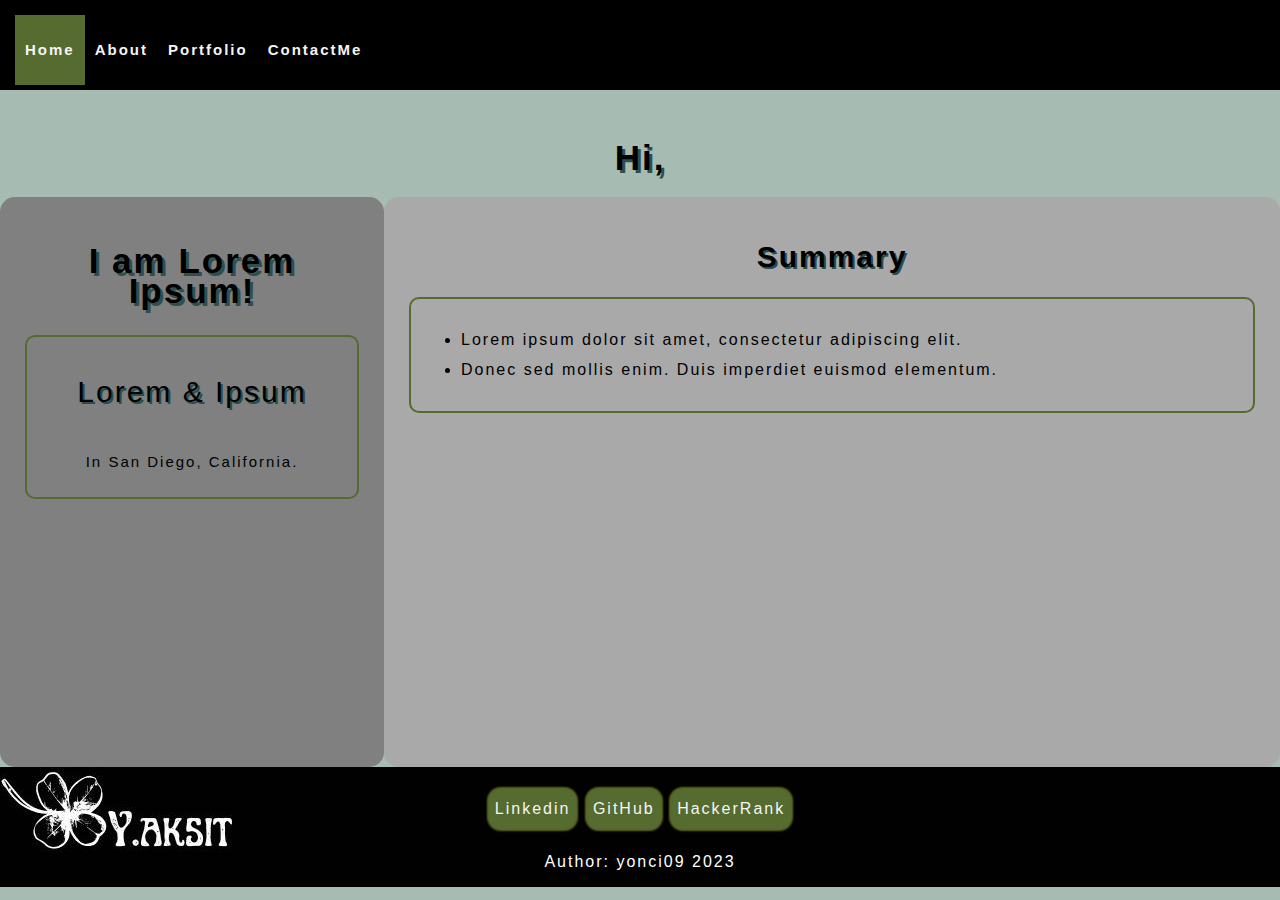
<file: index.html>
<!DOCTYPE html>
<html lang="en">

<head>
  <meta charset="utf-8">

  <meta name="viewport" content="width=device-width, initial-scale=1.0">

  <meta name="Description" content="Portfolio">

  <meta name="Keywords" content="Portfolio,Example Template of Portfolio">

  <meta name="Author" content="yonci09">

  <link rel="stylesheet" type="text/css" href="style.css">

  <link rel="stylesheet" href="https://cdnjs.cloudflare.com/ajax/libs/animate.css/4.1.1/animate.min.css">

  <title> Example Template of Portfolio </title>

</head>

<body>

  <header>
    <nav>
      <ul>
        <li><a class="active" href="Index.html">Home</a></li>
        <li><a href="About.html">About </a></li>
        <li><a href="Portfolio.html">Portfolio </a></li>
        <li><a href="Contact.html">ContactMe</a></li>
      </ul>
    </nav>
  </header>
  <br>
  <br>
  <br>
  <br>

  <main>



    <section>
      <h1  class="animate__animated animate__bounce T1">Hi,</h1>
      <article class="grid2">
        <h2 class="animate__animated animate__bounce T1">I am Lorem Ipsum!</h2>
        <div class="div1">
          <p class="T3"> Lorem & Ipsum  </p>

          <p class="T2"> In San Diego, California. </p>

        </div>

      </article>

      <article class="grid1">
        <h2 class="T3">Summary</h2>
        <div class="div1">
          <ul>
            <li>Lorem ipsum dolor sit amet, consectetur adipiscing elit.</li>
            <li>Donec sed mollis enim. Duis imperdiet euismod elementum.</li>

          </ul>

        </div>

      </article>
    </section>














    <aside>



    </aside>


  </main>



  <footer>
    <a href="https://www.lipsum.com/feed/html" class="button1">Linkedin</a>
    <a href="https://www.lipsum.com/feed/html " class="button1">GitHub</a>
    <a href="https://www.lipsum.com/feed/html" class="button1">HackerRank</a>

    <p id="textc">Author: yonci09 2023</p>


  </footer>

</body>

</html>
</file>
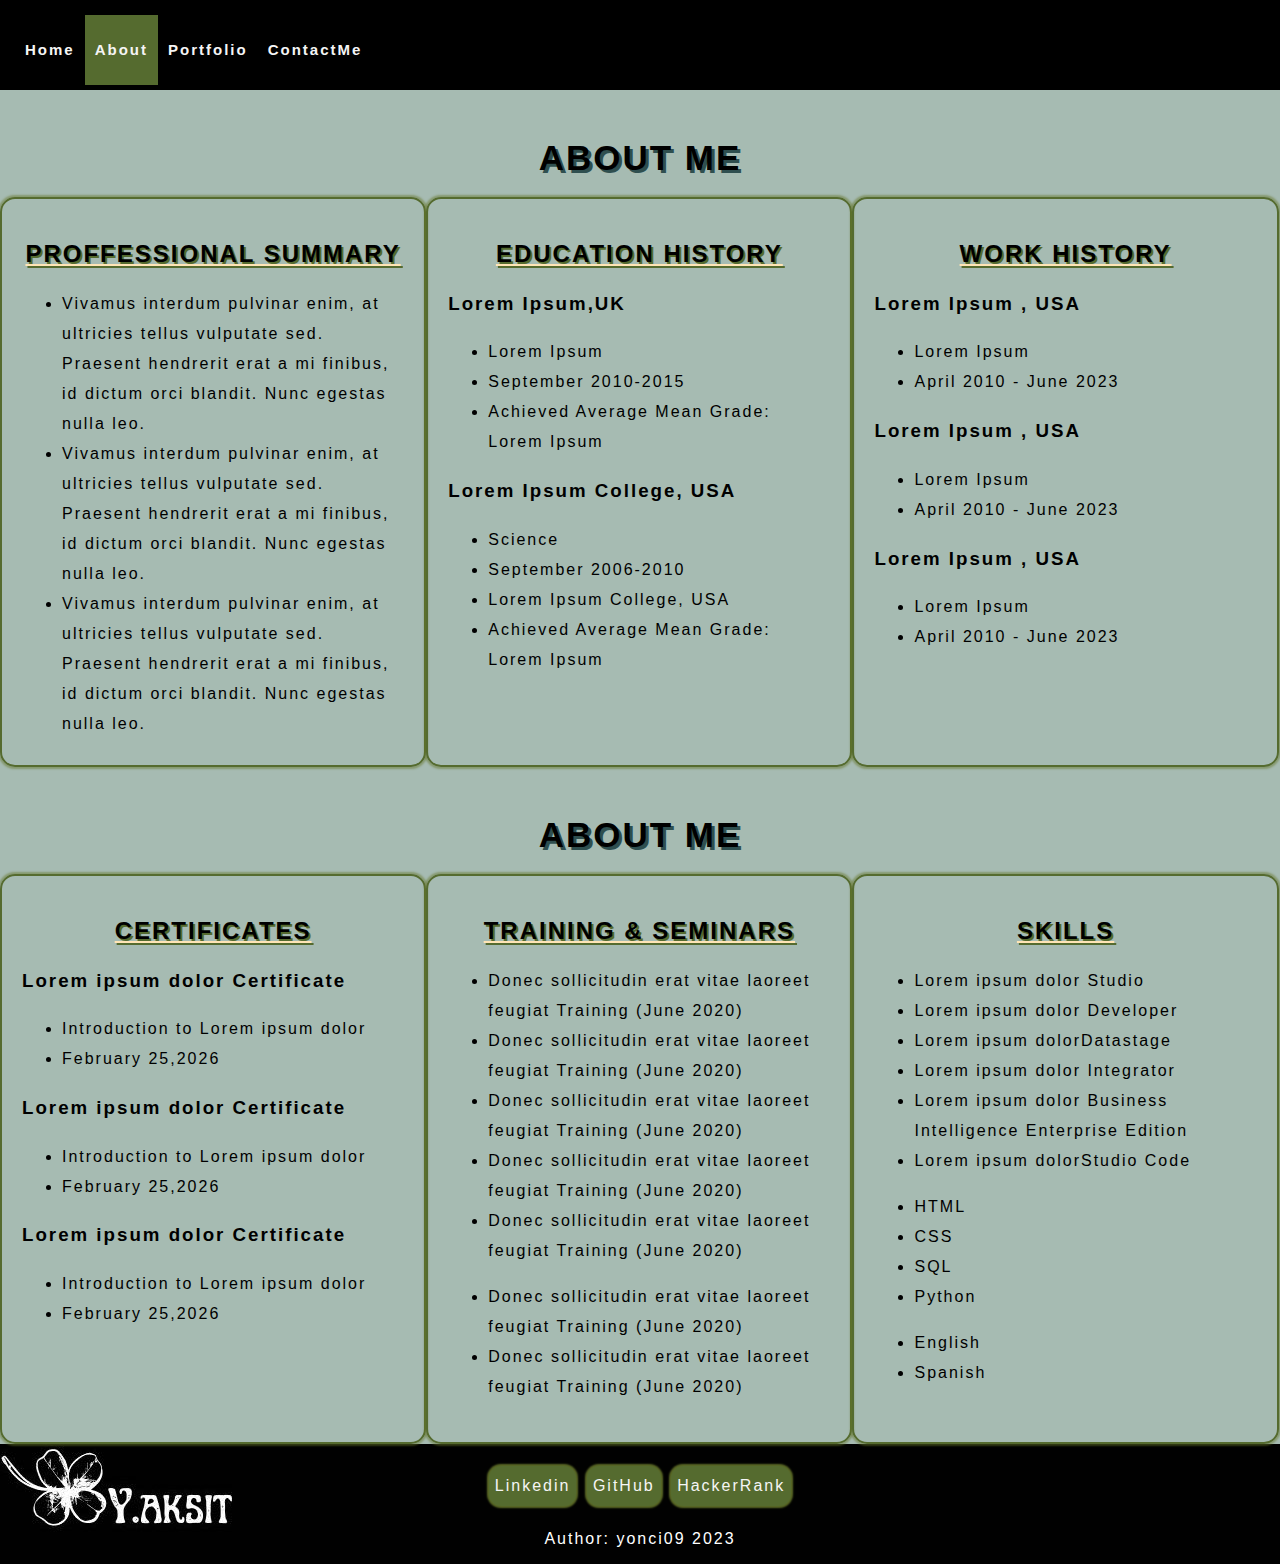
<file: About.html>
<!DOCTYPE html>
<html lang="en">

<head>
  <meta charset="utf-8">

  <meta name="viewport" content="width=device-width, initial-scale=1.0">

  <meta name="Description" content="Portfolio">

  <meta name="Keywords" content="Portfolio,Example Template of Portfolio">

  <meta name="Author" content="yonci09">

  <link rel="stylesheet" type="text/css" href="style.css">

  <link rel="stylesheet" href="https://cdnjs.cloudflare.com/ajax/libs/animate.css/4.1.1/animate.min.css">

  <title> Example Template of Portfolio </title>

</head>

<body>

  <header>
    <nav>
      <ul>
        <li><a href="index.html">Home</a></li>
        <li><a class="active" href="About.html">About </a></li>
        <li><a href="Portfolio.html">Portfolio </a></li>
        <li><a href="Contact.html">ContactMe</a></li>
      </ul>
    </nav>
  </header>
  <br>
  <br>
  <br>
  <br>

  <main>



    <section>
      <h1  class="T1">ABOUT ME</h1>
      <article class="grid3">
        <h2  class="animate__animated animate__shakeX tf">PROFFESSIONAL SUMMARY</h2>
        <div>
          <ul>
            <li>Vivamus interdum pulvinar enim, at ultricies tellus vulputate sed. Praesent hendrerit erat a mi finibus, id dictum orci blandit. Nunc egestas nulla leo.</li>
            <li>Vivamus interdum pulvinar enim, at ultricies tellus vulputate sed. Praesent hendrerit erat a mi finibus, id dictum orci blandit. Nunc egestas nulla leo.</li>
            <li>Vivamus interdum pulvinar enim, at ultricies tellus vulputate sed. Praesent hendrerit erat a mi finibus, id dictum orci blandit. Nunc egestas nulla leo.</li>

          </ul>

        </div>

      </article>


      <article class="grid3">
        <h2  class="animate__animated animate__shakeX tf">EDUCATION HISTORY</h2>
        <h3>Lorem Ipsum,UK </h3>
        <ul>
          <li>Lorem Ipsum</li>
          <li>September 2010-2015</li>
          <li> Achieved Average Mean Grade: Lorem Ipsum</li>
        </ul>
        <h3>Lorem Ipsum College, USA</h3>
        <ul>
          <li>Science </li>
          <li>September 2006-2010</li>
          <li>Lorem Ipsum College, USA</li>
          <li> Achieved Average Mean Grade: Lorem Ipsum</li>
        </ul>


      </article>

      <article class="grid3">
        <h2 class="animate__animated animate__shakeX tf">WORK HISTORY</h2>
        <h3> Lorem Ipsum , USA </h3>
        <ul>
          <li>Lorem Ipsum</li>
          <li>April 2010 - June 2023</li>
        </ul>


       
        <h3> Lorem Ipsum , USA </h3>
        <ul>
          <li>Lorem Ipsum</li>
          <li>April 2010 - June 2023</li>
        </ul>

        
        <h3> Lorem Ipsum , USA </h3>
        <ul>
          <li>Lorem Ipsum</li>
          <li>April 2010 - June 2023</li>
        </ul>
      </article>
    </section>

    <br>

    <section>
      <h1  class="T1">ABOUT ME</h1>
      <article class="grid3">
        <h2 class="animate__animated animate__shakeX tf">CERTIFICATES</h2>
        <h3> Lorem ipsum dolor Certificate </h3>
        <ul>
          <li>Introduction to Lorem ipsum dolor</li>
          <li>February 25,2026 </li>
        </ul>

        <h3> Lorem ipsum dolor Certificate </h3>
        <ul>
          <li>Introduction to Lorem ipsum dolor</li>
          <li>February 25,2026 </li>
        </ul>

        <h3> Lorem ipsum dolor Certificate </h3>
        <ul>
          <li>Introduction to Lorem ipsum dolor</li>
          <li>February 25,2026 </li>
        </ul>




      </article>
    

      <article class="grid3">
        <h2  class="animate__animated animate__shakeX tf">TRAINING & SEMINARS</h2>
        <ul>
          <li>Donec sollicitudin erat vitae laoreet feugiat Training (June 2020)</li>
          <li>Donec sollicitudin erat vitae laoreet feugiat Training (June 2020)</li>
          <li>Donec sollicitudin erat vitae laoreet feugiat Training (June 2020)</li>
          <li>Donec sollicitudin erat vitae laoreet feugiat Training (June 2020)</li>
          <li>Donec sollicitudin erat vitae laoreet feugiat Training (June 2020)</li>
        </ul>

        <ul>
          <li>Donec sollicitudin erat vitae laoreet feugiat Training (June 2020)</li>
          <li>Donec sollicitudin erat vitae laoreet feugiat Training (June 2020)</li>

        </ul>


      </article>

      <article class="grid3">
        <h2 class="animate__animated animate__shakeX tf">SKILLS </h2>
        <ul>
          <li>Lorem ipsum dolor Studio</li>
          <li>Lorem ipsum dolor Developer </li>
          <li>Lorem ipsum dolorDatastage</li>
          <li>Lorem ipsum dolor Integrator </li>
          <li>Lorem ipsum dolor Business Intelligence Enterprise Edition </li>
          <li>Lorem ipsum dolorStudio Code</li>
        </ul>

        <ul>
          <li>HTML</li>
          <li>CSS</li>
          <li>SQL</li>
          <li>Python</li>
        </ul>


        <ul>
          <li>English</li>
          <li>Spanish</li>
          </ul>

      </article>

    </section>
















    <aside>



    </aside>


  </main>



  <footer>
    <a href="https://www.lipsum.com/feed/html" class="button1">Linkedin</a>
    <a href="https://www.lipsum.com/feed/html " class="button1">GitHub</a>
    <a href="https://www.lipsum.com/feed/html" class="button1">HackerRank</a>

    <p id="textc">Author: yonci09 2023</p>


  </footer>

</body>

</html>
</file>
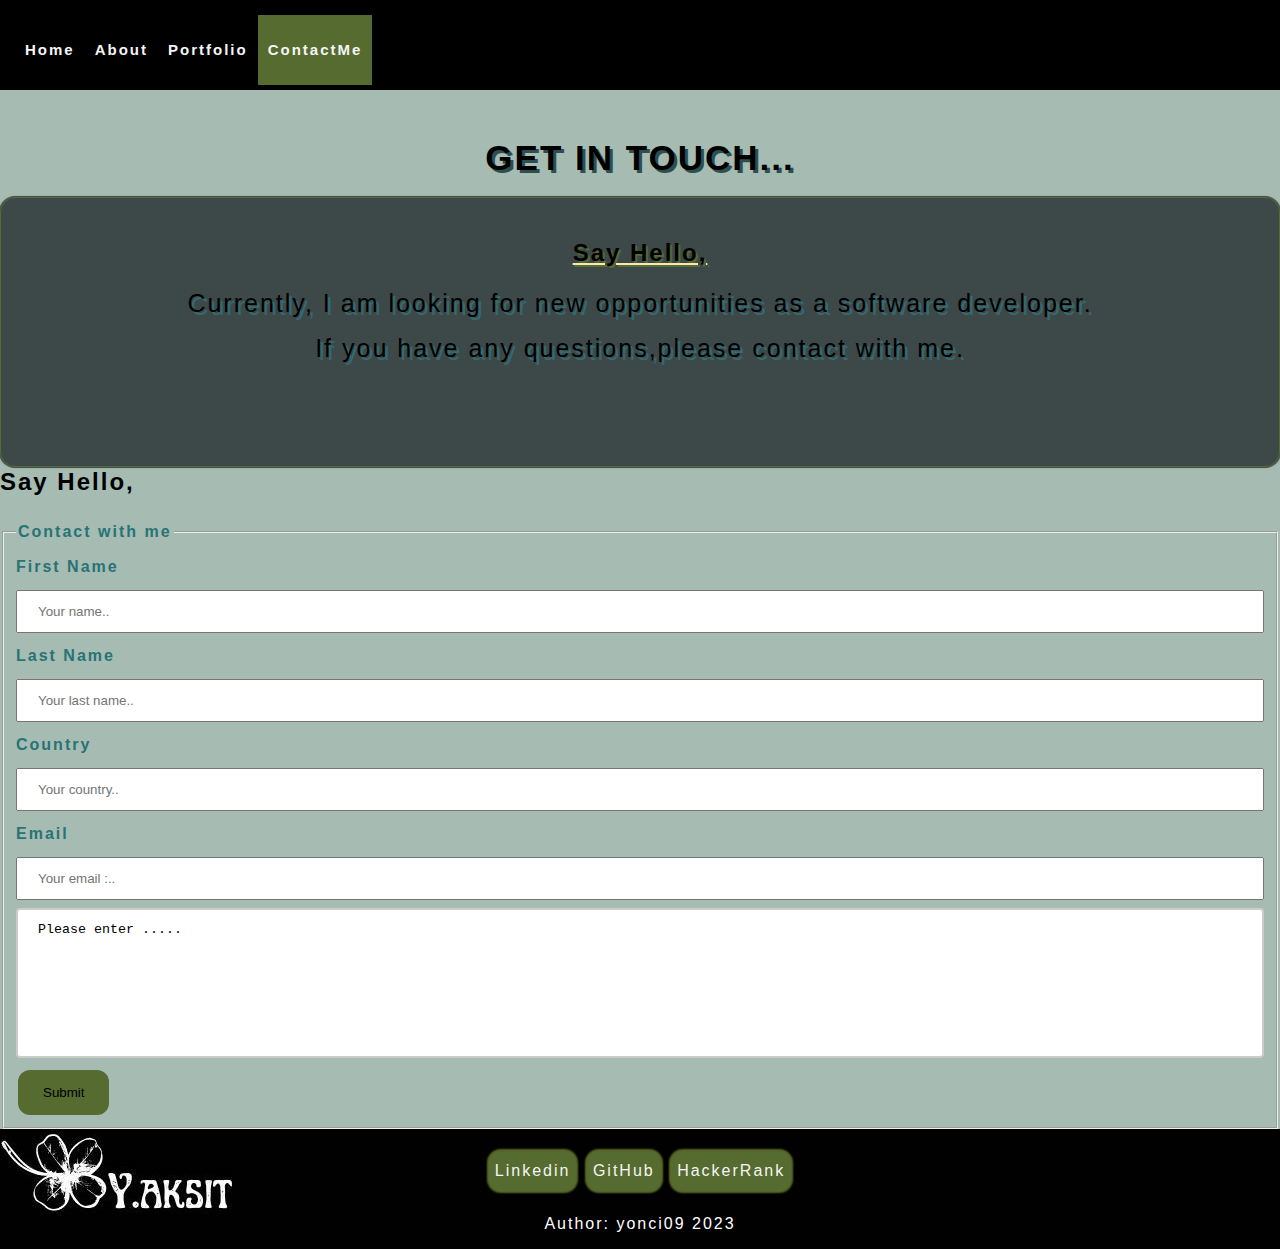
<file: Contact.html>
<!DOCTYPE html>
<html lang="en">

<head>
  <meta charset="utf-8">

  <meta name="viewport" content="width=device-width, initial-scale=1.0">

  <meta name="Description" content="Portfolio">

  <meta name="Keywords" content="Portfolio,Example Template of Portfolio">

  <meta name="Author" content="yonci09">

  <link rel="stylesheet" type="text/css" href="style.css">

  <link rel="stylesheet" href="https://cdnjs.cloudflare.com/ajax/libs/animate.css/4.1.1/animate.min.css">

  <title> Example Template of Portfolio </title>

</head>

<body>

  <header>
    <nav>
      <ul>
        <li><a href="index.html">Home</a></li>
        <li><a href="About.html">About </a></li>
        <li><a href="Portfolio.html">Portfolio </a></li>
        <li><a class="active" href="Contact.html">ContactMe</a></li>
      </ul>
    </nav>
  </header>
  <br>
  <br>
  <br>
  <br>

  <main>
    <section>
      <h1  class="T1">GET IN TOUCH...</h1>
      <article class="grid4">

        <h2 class="tf">Say Hello, </h2>
        <p class="T4">Currently, I am looking for new opportunities as a software developer.  </p>
        <p class="T4"> If you have any questions,please contact with me. </p>

      </article>
      <article>
        <h2>Say Hello, </h2>
        <form autocapitalize="on" autocomplete="on">
          <fieldset>
            <legend>Contact with me</legend>
            <label for="fname">First Name</label>
            <input required type="text" id="fname" name="firstname" placeholder="Your name..">
            <br>
            <label for="lname">Last Name</label>
            <input  required type="text" id="lname" name="lastname" placeholder="Your last name..">
            <br>
            <label for="country">Country</label>
            <input  required type="text" id="country" name="country" placeholder="Your country..">
            <br>
            <label for="email">Email </label>
            <input required type="email" id="email" name="email" placeholder="Your email :..">
            <br>

            <textarea name="message">Please enter .....</textarea>
            <br>
            <input  class="button2" type="submit" value="Submit">
          </fieldset>
          
            
          
          







        </form>





      </article>












    </section>




















    <aside>



    </aside>


  </main>



  <footer>
    <a href="https://www.lipsum.com/feed/html" class="button1">Linkedin</a>
    <a href="https://www.lipsum.com/feed/html " class="button1">GitHub</a>
    <a href="https://www.lipsum.com/feed/html" class="button1">HackerRank</a>

    <p id="textc">Author: yonci09 2023</p>


  </footer>

</body>

</html>
</file>
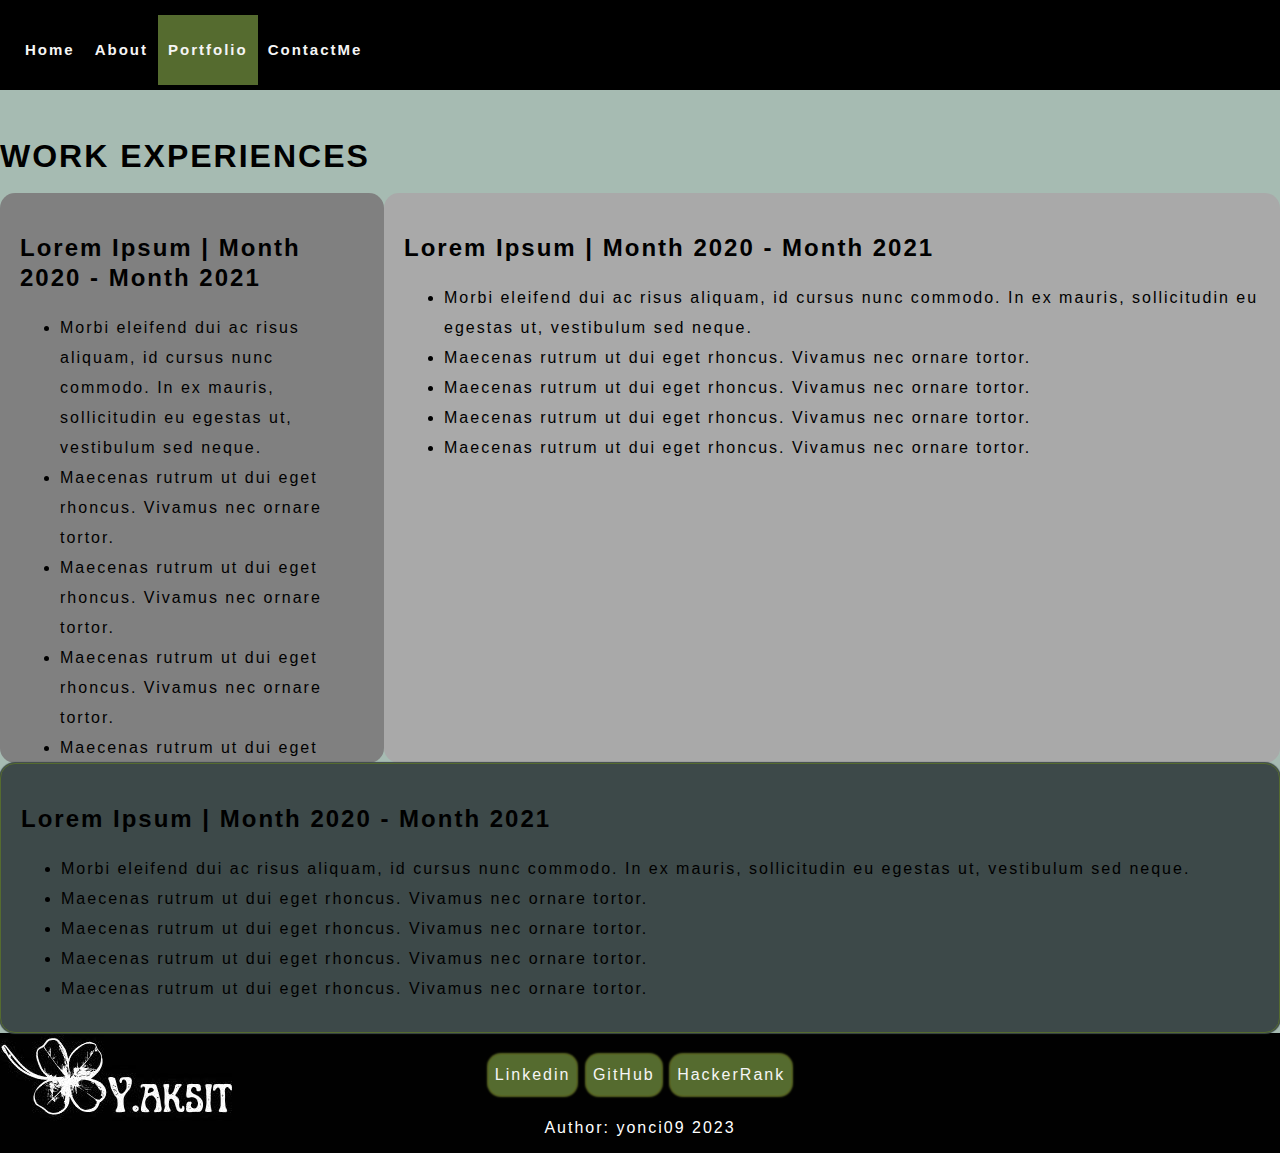
<file: Portfolio.html>
<!DOCTYPE html>
<html lang="en">

<head>
  <meta charset="utf-8">

  <meta name="viewport" content="width=device-width, initial-scale=1.0">

  <meta name="Description" content="Portfolio">

  <meta name="Keywords" content="Portfolio,Example Template of Portfolio">

  <meta name="Author" content="yonci09">

  <link rel="stylesheet" type="text/css" href="style.css">

  <link rel="stylesheet" href="https://cdnjs.cloudflare.com/ajax/libs/animate.css/4.1.1/animate.min.css">

  <title> Example Template of Portfolio </title>

</head>

<body>

  <header>
    <nav>
      <ul>
        <li><a href="index.html">Home</a></li>
        <li><a href="About.html">About </a></li>
        <li><a class="active" href="Portfolio.html">Portfolio </a></li>
        <li><a href="Contact.html">ContactMe</a></li>
      </ul>
    </nav>
  </header>
  <br>
  <br>
  <br>
  <br>

  <main>
    <section>
      <h1 id="h1" class="animate__animated animate__bounce">WORK EXPERIENCES</h1>
      <article class="grid2">

        <h2 class="animate__animated animate__zoomIn">Lorem Ipsum | Month 2020 - Month 2021</h2>
        <ul>
          <li>Morbi eleifend dui ac risus aliquam, id cursus nunc commodo. In ex mauris, sollicitudin eu egestas ut, vestibulum sed neque. </li>
          <li>Maecenas rutrum ut dui eget rhoncus. Vivamus nec ornare tortor.</li>
          <li>Maecenas rutrum ut dui eget rhoncus. Vivamus nec ornare tortor.</li>
          <li>Maecenas rutrum ut dui eget rhoncus. Vivamus nec ornare tortor.</li>
          <li>Maecenas rutrum ut dui eget rhoncus. Vivamus nec ornare tortor.</li>

        </ul>


      </article>

      <article class="grid1">
        <h2 class="animate__animated animate__zoomIn">Lorem Ipsum | Month 2020 - Month 2021</h2>
        <ul>
          <li>Morbi eleifend dui ac risus aliquam, id cursus nunc commodo. In ex mauris, sollicitudin eu egestas ut, vestibulum sed neque. </li>
          <li>Maecenas rutrum ut dui eget rhoncus. Vivamus nec ornare tortor.</li>
          <li>Maecenas rutrum ut dui eget rhoncus. Vivamus nec ornare tortor.</li>
          <li>Maecenas rutrum ut dui eget rhoncus. Vivamus nec ornare tortor.</li>
          <li>Maecenas rutrum ut dui eget rhoncus. Vivamus nec ornare tortor.</li>

        </ul>


      </article>

      <article class="grid4">
        <h2 class="animate__animated animate__zoomIn">Lorem Ipsum | Month 2020 - Month 2021</h2>
        <ul>
          <li>Morbi eleifend dui ac risus aliquam, id cursus nunc commodo. In ex mauris, sollicitudin eu egestas ut, vestibulum sed neque. </li>
          <li>Maecenas rutrum ut dui eget rhoncus. Vivamus nec ornare tortor.</li>
          <li>Maecenas rutrum ut dui eget rhoncus. Vivamus nec ornare tortor.</li>
          <li>Maecenas rutrum ut dui eget rhoncus. Vivamus nec ornare tortor.</li>
          <li>Maecenas rutrum ut dui eget rhoncus. Vivamus nec ornare tortor.</li>

        </ul>

      </article>













    </section>




















    <aside>



    </aside>


  </main>



  <footer>
    <a href="https://www.lipsum.com/feed/html" class="button1">Linkedin</a>
    <a href="https://www.lipsum.com/feed/html " class="button1">GitHub</a>
    <a href="https://www.lipsum.com/feed/html" class="button1">HackerRank</a>

    <p id="textc">Author: yonci09 2023</p>


  </footer>

</body>

</html>
</file>
<file: style.css>
* {
    box-sizing: border-box;
}

/* Style the header */
header {
    background-color: black;
    text-align: center;
    font-size: 35px;
    color: white;

}

/* BODY STYLING  */
body {
    font-family: Arial, Helvetica, sans-serif;
    font-size: medium;
    line-height: 30px;
    letter-spacing: 2px;
    margin: 0px;
    color: black;
    background-color: rgba(151, 176, 165, 0.853);
}



.T1 {
    font-size: 35px;
    line-height: 30px;
    text-align: center;
    text-shadow: 3px 3px darkslategray;
}

.T4 {
    font-size: 25px;
    line-height: 20px;
    text-align: center;
    text-shadow: 3px 3px rgb(54, 105, 112);
}

.T2 {
    font-size: 15px;
    line-height: 20px;
    text-align: center;
}

.T3 {
    font-size: 30px;
    line-height: 30px;
    text-align: center;
    text-shadow: 2px 2px rgb(39, 77, 77);
}

/* navigation bar*/
nav {
    float: left;
    width: 100%;
    height: 90px;
    background: black;
    padding: 15px;
    position: fixed;
}

nav a {
    float: left;
    color: whitesmoke;
    padding: 10px;
    text-decoration: none;
    font-size: 15px;

}

nav li a:hover {
    background-color: moccasin;
    opacity: 0.5;
    color: black;
}


.active {
    background-color: darkolivegreen;
}

nav ul {
    padding: 0px;
    margin: 0px;
    list-style-type: none;
    box-sizing: border-box;
    line-height: 50px;
    font-weight: bold;
    text-align: center;

}

.grid1 {
    float: left;
    padding: 20px;
    width: 70%;
    background-color: darkgray;
    height: 570px;
    border-radius: 15px;
}


.grid2 {
    float: left;
    padding: 20px;
    width: 30%;
    background-color: gray;
    height: 570px;
    border-radius: 15px;
}

.grid3 {
    float: left;
    padding: 20px;
    width: 33.3%;
    height: 570px;
    border: 2px solid darkolivegreen;
    border-radius: 15px;
    box-shadow: 0 0 2px 2px rgba(102, 118, 41, 0.494);
}

.grid4 {
    float: left;
    padding: 20px;
    width: 100%;
    height: 270px;
    border: 1px solid darkolivegreen;
    background-color: rgb(61, 73, 73);
    border-radius: 15px;
    box-shadow: 0 0 1px 1px rgb(61, 73, 73);;
}


/* Clear floats after the columns */
section::after {
    content: "";
    display: table;
    clear: both;
}

/* Style the footer */
footer {
    height: 120px;
    padding-top: 20px;
    padding-bottom: 20px;
    text-align: center;
    color: white;
    background-image: url("logoya.jpg");
    background-repeat: no-repeat;
    background-position: inherit;
    background-size: cover;
}

/* general layout for buttons */
.button1 {
    border: none;
    color: whitesmoke;
    padding: 5px 6px;
    text-align: center;
    text-decoration: none;
    display: inline-block;
    margin: 2px 2px;
    cursor: pointer;
    background-color: darkolivegreen;
    border-radius: 12px;
    box-shadow: 0 0 2px 2px rgba(184, 214, 77, 0.494);
}

.button1:hover {
    background-color: moccasin;
    color: black;

}

.button2 {
    border: none;
    color: black;
    padding: 15px 25px;
    text-align: center;
    text-decoration: none;
    display: inline-block;
    margin: 2px 2px;
    cursor: pointer;
    background-color: darkolivegreen;
    border-radius: 12px;
}


.button2:hover {
    background-color: moccasin;
    color: black;

}

/* flexible container */
.div1 {
    display: flex;
    flex-direction: column;
    border: 2px solid darkolivegreen;
    margin: 5px;
    padding: 10px;
    border-radius: 10px;
}

.tf{
    text-shadow: 2px 2px darkolivegreen;
    text-decoration: underline;
    text-decoration-color: moccasin;
    text-align: center;
}


/* form styling */
input[type=text] {
    width: 100%;
    padding: 12px 20px;
    margin: 8px 0;
    box-sizing: border-box;
}

input[type=email] {
    width: 100%;
    padding: 12px 20px;
    margin: 8px 0;
    box-sizing: border-box;
}

textarea {
    width: 100%;
    height: 150px;
    padding: 12px 20px;
    box-sizing: border-box;
    border: 2px solid #ccc;
    border-radius: 4px;
    resize: none;
}

legend,
label {
    color: rgb(39, 115, 117);
    font-weight: bold;

}

/* RWD */
@media (max-width: 600px) {

    nav,
    section {
        width: 100%;
        height: auto;
    }
}
</file>
